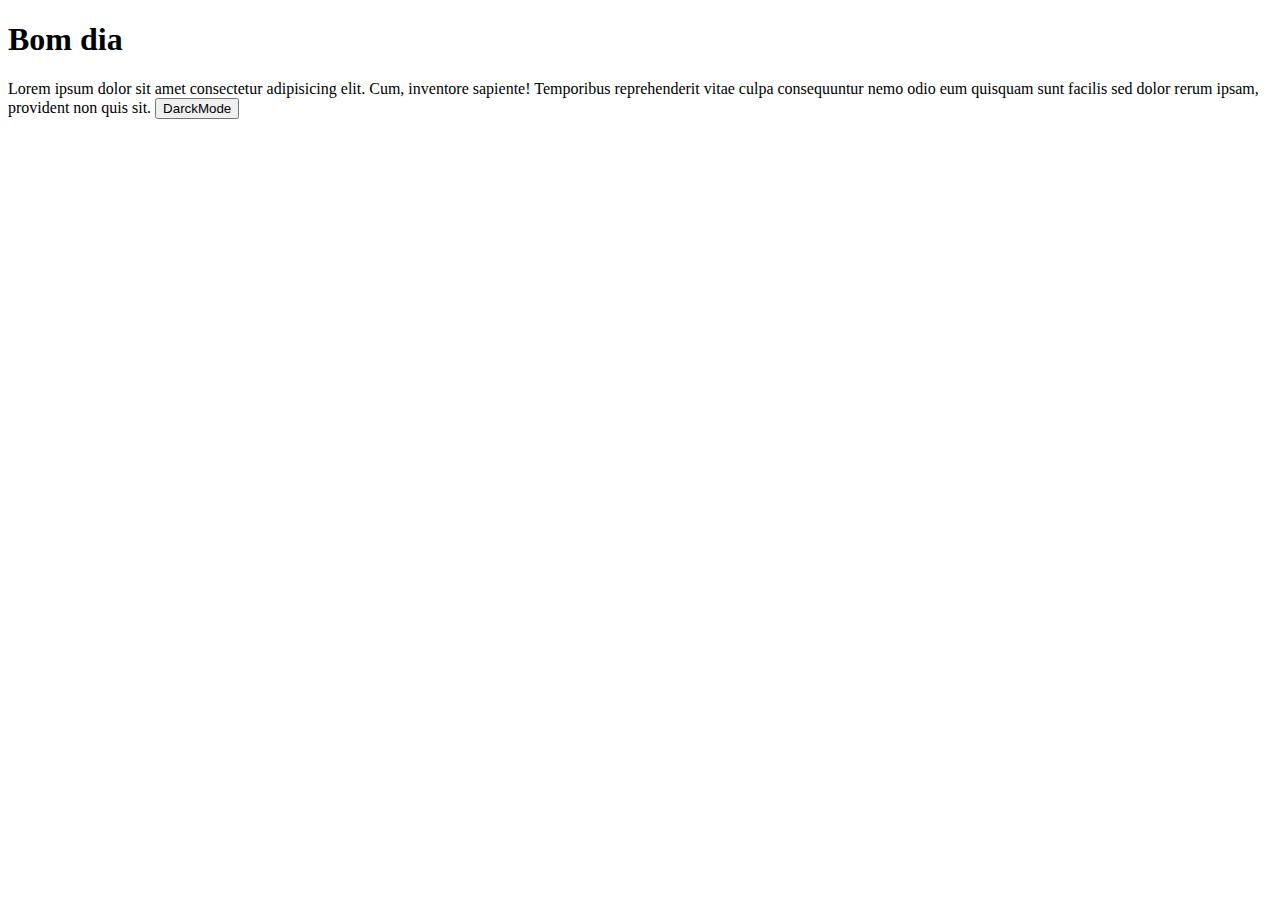
<file: darkmode.html>
<!DOCTYPE html>
<html lang="en">

<head>
    <meta charset="UTF-8">
    <meta http-equiv="X-UA-Compatible" content="IE=edge">
    <meta name="viewport" content="width=device-width, initial-scale=1.0">

    <style>
        body {
            background-color: white;
            color: black;
        }
        
        .dark-mode {
            background-color: black;
            color: white;
        }
    </style>
    <title>Dark</title>
</head>

<body>
    <h1>Bom dia</h1>
    Lorem ipsum dolor sit amet consectetur adipisicing elit. Cum, inventore sapiente! Temporibus reprehenderit vitae culpa consequuntur nemo odio eum quisquam sunt facilis sed dolor rerum ipsam, provident non quis sit.
    <a role="button" onclick="darkmode()">
        <button class="nav-item">DarckMode</button>
    </a>

    <script>
        function darkmode() {
            var element = document.body;
            element.classList.toggle("dark-mode");

        }
    </script>
</body>

</html>
</file>
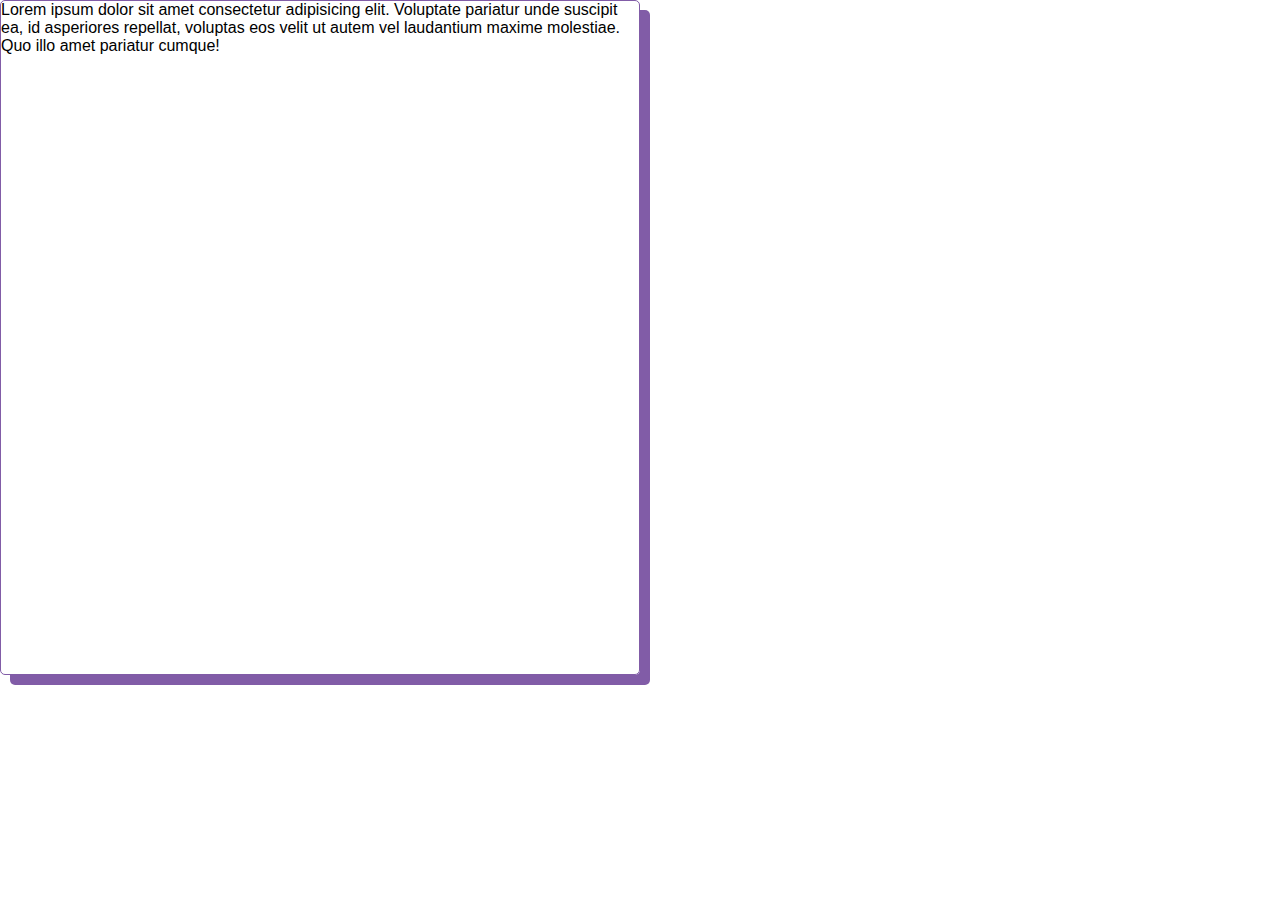
<file: teste/test.html>
<!DOCTYPE html>
<html lang="en">

<head>
    <meta charset="UTF-8">
    <meta http-equiv="X-UA-Compatible" content="IE=edge">
    <meta name="viewport" content="width=device-width, initial-scale=1.0">
    <link rel="stylesheet" href="test.css">
    <title>Grid</title>
</head>

<body>
    <div class="container">
        <div class="shadow">
            Lorem ipsum dolor sit amet consectetur adipisicing elit. Voluptate pariatur unde suscipit ea, id asperiores repellat, voluptas eos velit ut autem vel laudantium maxime molestiae. Quo illo amet pariatur cumque!

        </div>
    </div>
</body>

</html>
</file>
<file: teste/test.css>
* {
    box-sizing: border-box;
    margin: 0;
    font-family: Arial, Helvetica, sans-serif;
}

.shadow {
    box-shadow: 10px 10px 0px rgb(129, 92, 167);
    border-radius: 5px;
    border: 1px solid rgb(129, 92, 167);
    width: 50vw;
    height: 75vh;
}

.container {
    display: grid;
    grid-template-columns: 3fr;
    grid-template-rows: 1fr;
    grid-gap: 10px;
    height: 100%;
}
</file>
